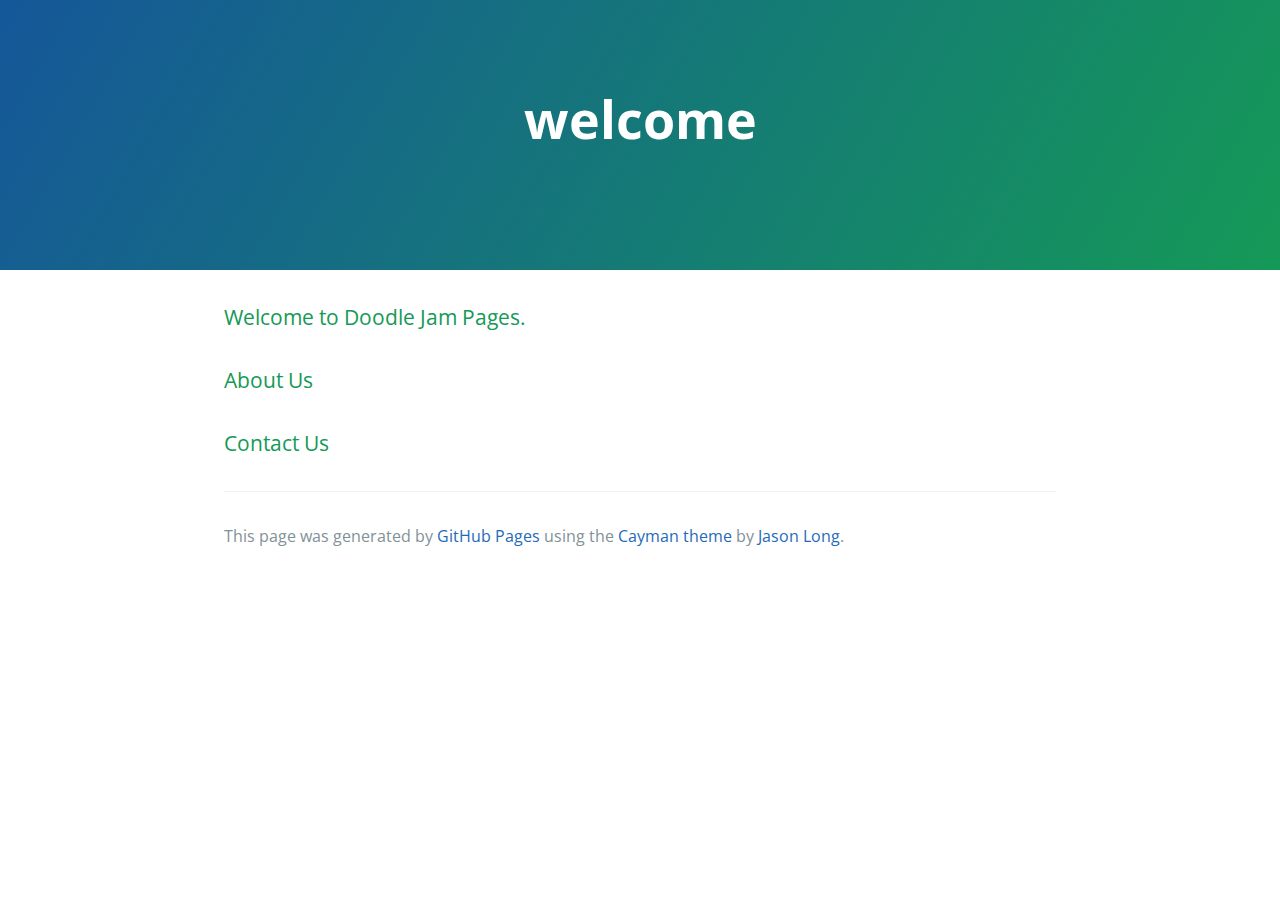
<file: index.html>
<!DOCTYPE html>
<html lang="en-us">
  <head>
    <meta charset="UTF-8">
    <title>welcome by doodlerjam</title>
    <meta name="viewport" content="width=device-width, initial-scale=1">
    <link rel="stylesheet" type="text/css" href="stylesheets/normalize.css" media="screen">
    <link href='https://fonts.googleapis.com/css?family=Open+Sans:400,700' rel='stylesheet' type='text/css'>
    <link rel="stylesheet" type="text/css" href="stylesheets/stylesheet.css" media="screen">
    <link rel="stylesheet" type="text/css" href="stylesheets/github-light.css" media="screen">
  </head>
  <body>
    <section class="page-header">
      <h1 class="project-name">welcome</h1>
      <h2 class="project-tagline"></h2>
    </section>

    <section class="main-content">
      <h3>
<a id="welcome-to-doodle-jam-pages" class="anchor" href="#welcome-to-doodle-jam-pages" aria-hidden="true"><span aria-hidden="true" class="octicon octicon-link"></span></a>Welcome to Doodle Jam Pages.</h3>

<h3>
<a id="about-us" class="anchor" href="#about-us" aria-hidden="true"><span aria-hidden="true" class="octicon octicon-link"></span></a>About Us</h3>

<h3>
<a id="contact-us" class="anchor" href="#contact-us" aria-hidden="true"><span aria-hidden="true" class="octicon octicon-link"></span></a>Contact Us</h3>

      <footer class="site-footer">

        <span class="site-footer-credits">This page was generated by <a href="https://pages.github.com">GitHub Pages</a> using the <a href="https://github.com/jasonlong/cayman-theme">Cayman theme</a> by <a href="https://twitter.com/jasonlong">Jason Long</a>.</span>
      </footer>

    </section>

  
  </body>
</html>
</file>
<file: stylesheets/stylesheet.css>
* {
  box-sizing: border-box; }

body {
  padding: 0;
  margin: 0;
  font-family: "Open Sans", "Helvetica Neue", Helvetica, Arial, sans-serif;
  font-size: 16px;
  line-height: 1.5;
  color: #606c71; }

a {
  color: #1e6bb8;
  text-decoration: none; }
  a:hover {
    text-decoration: underline; }

.btn {
  display: inline-block;
  margin-bottom: 1rem;
  color: rgba(255, 255, 255, 0.7);
  background-color: rgba(255, 255, 255, 0.08);
  border-color: rgba(255, 255, 255, 0.2);
  border-style: solid;
  border-width: 1px;
  border-radius: 0.3rem;
  transition: color 0.2s, background-color 0.2s, border-color 0.2s; }
  .btn + .btn {
    margin-left: 1rem; }

.btn:hover {
  color: rgba(255, 255, 255, 0.8);
  text-decoration: none;
  background-color: rgba(255, 255, 255, 0.2);
  border-color: rgba(255, 255, 255, 0.3); }

@media screen and (min-width: 64em) {
  .btn {
    padding: 0.75rem 1rem; } }

@media screen and (min-width: 42em) and (max-width: 64em) {
  .btn {
    padding: 0.6rem 0.9rem;
    font-size: 0.9rem; } }

@media screen and (max-width: 42em) {
  .btn {
    display: block;
    width: 100%;
    padding: 0.75rem;
    font-size: 0.9rem; }
    .btn + .btn {
      margin-top: 1rem;
      margin-left: 0; } }

.page-header {
  color: #fff;
  text-align: center;
  background-color: #159957;
  background-image: linear-gradient(120deg, #155799, #159957); }

@media screen and (min-width: 64em) {
  .page-header {
    padding: 5rem 6rem; } }

@media screen and (min-width: 42em) and (max-width: 64em) {
  .page-header {
    padding: 3rem 4rem; } }

@media screen and (max-width: 42em) {
  .page-header {
    padding: 2rem 1rem; } }

.project-name {
  margin-top: 0;
  margin-bottom: 0.1rem; }

@media screen and (min-width: 64em) {
  .project-name {
    font-size: 3.25rem; } }

@media screen and (min-width: 42em) and (max-width: 64em) {
  .project-name {
    font-size: 2.25rem; } }

@media screen and (max-width: 42em) {
  .project-name {
    font-size: 1.75rem; } }

.project-tagline {
  margin-bottom: 2rem;
  font-weight: normal;
  opacity: 0.7; }

@media screen and (min-width: 64em) {
  .project-tagline {
    font-size: 1.25rem; } }

@media screen and (min-width: 42em) and (max-width: 64em) {
  .project-tagline {
    font-size: 1.15rem; } }

@media screen and (max-width: 42em) {
  .project-tagline {
    font-size: 1rem; } }

.main-content :first-child {
  margin-top: 0; }
.main-content img {
  max-width: 100%; }
.main-content h1, .main-content h2, .main-content h3, .main-content h4, .main-content h5, .main-content h6 {
  margin-top: 2rem;
  margin-bottom: 1rem;
  font-weight: normal;
  color: #159957; }
.main-content p {
  margin-bottom: 1em; }
.main-content code {
  padding: 2px 4px;
  font-family: Consolas, "Liberation Mono", Menlo, Courier, monospace;
  font-size: 0.9rem;
  color: #383e41;
  background-color: #f3f6fa;
  border-radius: 0.3rem; }
.main-content pre {
  padding: 0.8rem;
  margin-top: 0;
  margin-bottom: 1rem;
  font: 1rem Consolas, "Liberation Mono", Menlo, Courier, monospace;
  color: #567482;
  word-wrap: normal;
  background-color: #f3f6fa;
  border: solid 1px #dce6f0;
  border-radius: 0.3rem; }
  .main-content pre > code {
    padding: 0;
    margin: 0;
    font-size: 0.9rem;
    color: #567482;
    word-break: normal;
    white-space: pre;
    background: transparent;
    border: 0; }
.main-content .highlight {
  margin-bottom: 1rem; }
  .main-content .highlight pre {
    margin-bottom: 0;
    word-break: normal; }
.main-content .highlight pre, .main-content pre {
  padding: 0.8rem;
  overflow: auto;
  font-size: 0.9rem;
  line-height: 1.45;
  border-radius: 0.3rem; }
.main-content pre code, .main-content pre tt {
  display: inline;
  max-width: initial;
  padding: 0;
  margin: 0;
  overflow: initial;
  line-height: inherit;
  word-wrap: normal;
  background-color: transparent;
  border: 0; }
  .main-content pre code:before, .main-content pre code:after, .main-content pre tt:before, .main-content pre tt:after {
    content: normal; }
.main-content ul, .main-content ol {
  margin-top: 0; }
.main-content blockquote {
  padding: 0 1rem;
  margin-left: 0;
  color: #819198;
  border-left: 0.3rem solid #dce6f0; }
  .main-content blockquote > :first-child {
    margin-top: 0; }
  .main-content blockquote > :last-child {
    margin-bottom: 0; }
.main-content table {
  display: block;
  width: 100%;
  overflow: auto;
  word-break: normal;
  word-break: keep-all; }
  .main-content table th {
    font-weight: bold; }
  .main-content table th, .main-content table td {
    padding: 0.5rem 1rem;
    border: 1px solid #e9ebec; }
.main-content dl {
  padding: 0; }
  .main-content dl dt {
    padding: 0;
    margin-top: 1rem;
    font-size: 1rem;
    font-weight: bold; }
  .main-content dl dd {
    padding: 0;
    margin-bottom: 1rem; }
.main-content hr {
  height: 2px;
  padding: 0;
  margin: 1rem 0;
  background-color: #eff0f1;
  border: 0; }

@media screen and (min-width: 64em) {
  .main-content {
    max-width: 64rem;
    padding: 2rem 6rem;
    margin: 0 auto;
    font-size: 1.1rem; } }

@media screen and (min-width: 42em) and (max-width: 64em) {
  .main-content {
    padding: 2rem 4rem;
    font-size: 1.1rem; } }

@media screen and (max-width: 42em) {
  .main-content {
    padding: 2rem 1rem;
    font-size: 1rem; } }

.site-footer {
  padding-top: 2rem;
  margin-top: 2rem;
  border-top: solid 1px #eff0f1; }

.site-footer-owner {
  display: block;
  font-weight: bold; }

.site-footer-credits {
  color: #819198; }

@media screen and (min-width: 64em) {
  .site-footer {
    font-size: 1rem; } }

@media screen and (min-width: 42em) and (max-width: 64em) {
  .site-footer {
    font-size: 1rem; } }

@media screen and (max-width: 42em) {
  .site-footer {
    font-size: 0.9rem; } }
</file>
<file: stylesheets/github-light.css>
/*
The MIT License (MIT)

Copyright (c) 2016 GitHub, Inc.

Permission is hereby granted, free of charge, to any person obtaining a copy
of this software and associated documentation files (the "Software"), to deal
in the Software without restriction, including without limitation the rights
to use, copy, modify, merge, publish, distribute, sublicense, and/or sell
copies of the Software, and to permit persons to whom the Software is
furnished to do so, subject to the following conditions:

The above copyright notice and this permission notice shall be included in all
copies or substantial portions of the Software.

THE SOFTWARE IS PROVIDED "AS IS", WITHOUT WARRANTY OF ANY KIND, EXPRESS OR
IMPLIED, INCLUDING BUT NOT LIMITED TO THE WARRANTIES OF MERCHANTABILITY,
FITNESS FOR A PARTICULAR PURPOSE AND NONINFRINGEMENT. IN NO EVENT SHALL THE
AUTHORS OR COPYRIGHT HOLDERS BE LIABLE FOR ANY CLAIM, DAMAGES OR OTHER
LIABILITY, WHETHER IN AN ACTION OF CONTRACT, TORT OR OTHERWISE, ARISING FROM,
OUT OF OR IN CONNECTION WITH THE SOFTWARE OR THE USE OR OTHER DEALINGS IN THE
SOFTWARE.

*/

.pl-c /* comment */ {
  color: #969896;
}

.pl-c1 /* constant, variable.other.constant, support, meta.property-name, support.constant, support.variable, meta.module-reference, markup.raw, meta.diff.header */,
.pl-s .pl-v /* string variable */ {
  color: #0086b3;
}

.pl-e /* entity */,
.pl-en /* entity.name */ {
  color: #795da3;
}

.pl-smi /* variable.parameter.function, storage.modifier.package, storage.modifier.import, storage.type.java, variable.other */,
.pl-s .pl-s1 /* string source */ {
  color: #333;
}

.pl-ent /* entity.name.tag */ {
  color: #63a35c;
}

.pl-k /* keyword, storage, storage.type */ {
  color: #a71d5d;
}

.pl-s /* string */,
.pl-pds /* punctuation.definition.string, string.regexp.character-class */,
.pl-s .pl-pse .pl-s1 /* string punctuation.section.embedded source */,
.pl-sr /* string.regexp */,
.pl-sr .pl-cce /* string.regexp constant.character.escape */,
.pl-sr .pl-sre /* string.regexp source.ruby.embedded */,
.pl-sr .pl-sra /* string.regexp string.regexp.arbitrary-repitition */ {
  color: #183691;
}

.pl-v /* variable */ {
  color: #ed6a43;
}

.pl-id /* invalid.deprecated */ {
  color: #b52a1d;
}

.pl-ii /* invalid.illegal */ {
  color: #f8f8f8;
  background-color: #b52a1d;
}

.pl-sr .pl-cce /* string.regexp constant.character.escape */ {
  font-weight: bold;
  color: #63a35c;
}

.pl-ml /* markup.list */ {
  color: #693a17;
}

.pl-mh /* markup.heading */,
.pl-mh .pl-en /* markup.heading entity.name */,
.pl-ms /* meta.separator */ {
  font-weight: bold;
  color: #1d3e81;
}

.pl-mq /* markup.quote */ {
  color: #008080;
}

.pl-mi /* markup.italic */ {
  font-style: italic;
  color: #333;
}

.pl-mb /* markup.bold */ {
  font-weight: bold;
  color: #333;
}

.pl-md /* markup.deleted, meta.diff.header.from-file */ {
  color: #bd2c00;
  background-color: #ffecec;
}

.pl-mi1 /* markup.inserted, meta.diff.header.to-file */ {
  color: #55a532;
  background-color: #eaffea;
}

.pl-mdr /* meta.diff.range */ {
  font-weight: bold;
  color: #795da3;
}

.pl-mo /* meta.output */ {
  color: #1d3e81;
}
</file>
